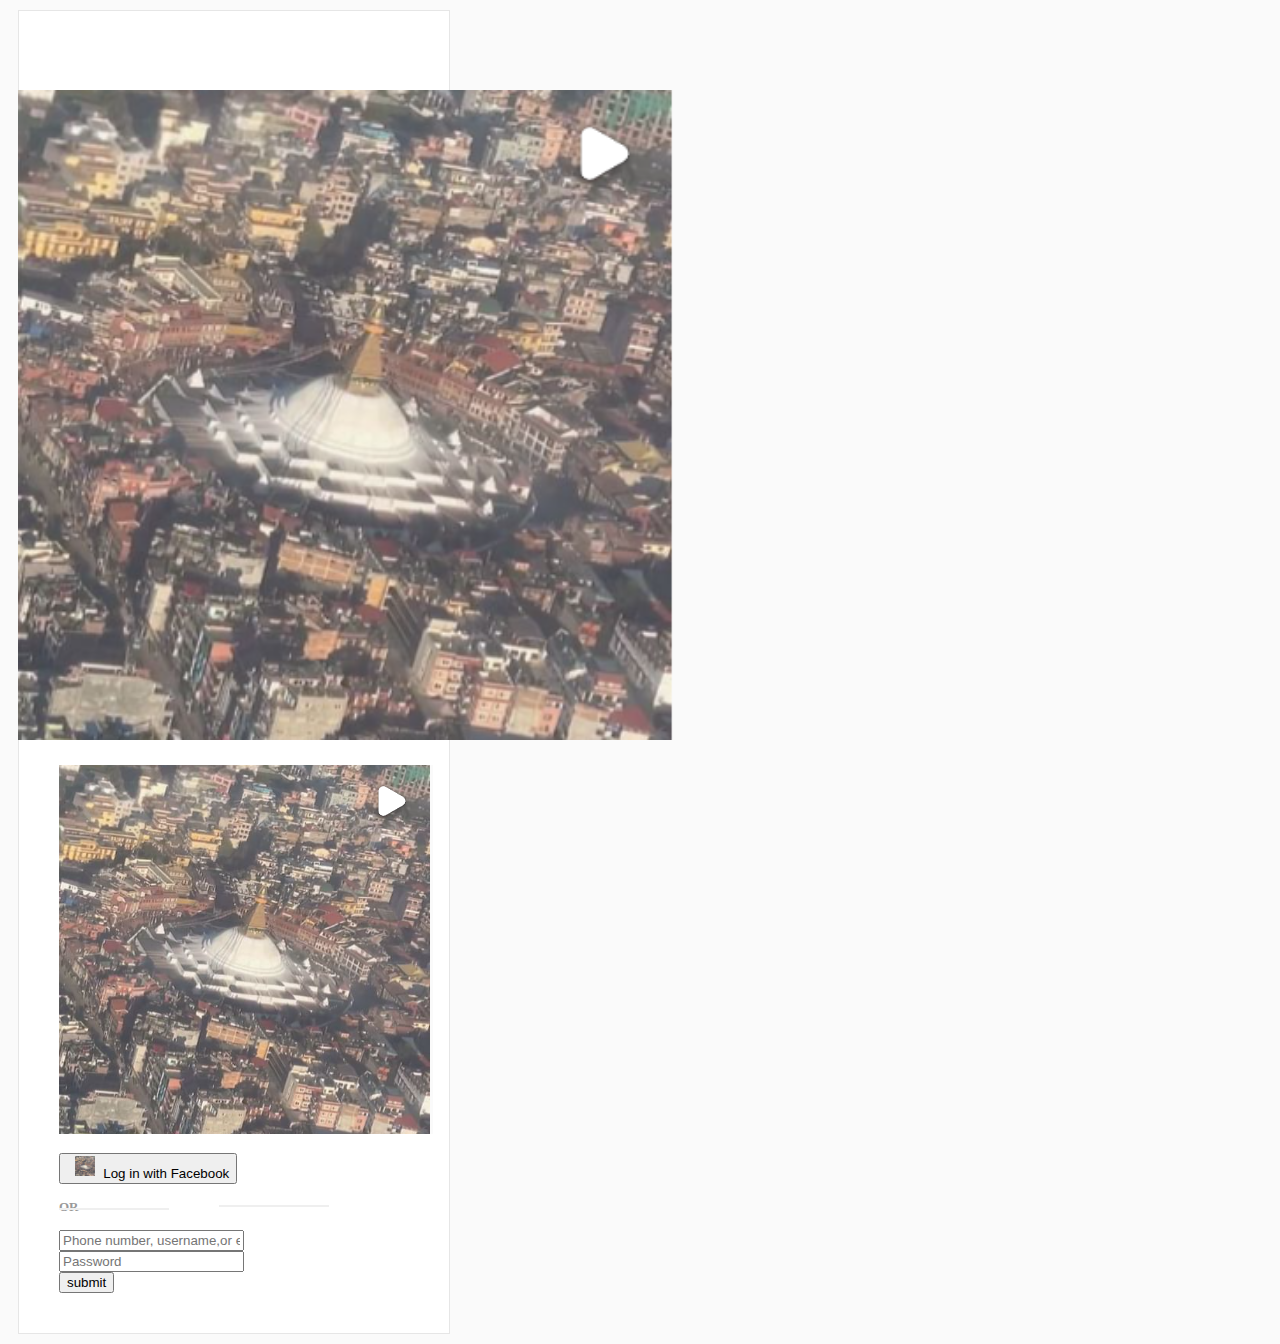
<file: instaclone/login.html>
<!DOCTYPE html>
<html>
<head>
	
	<title>Instagram</title>
	<link rel="icon" href="instagram-icon.png" type="image/gif" sizes="16*16">
	<link rel="stylesheet" type="text/css" href="login.css">
	<!-- CSS only -->
        <link href="https://cdn.jsdelivr.net/npm/bootstrap@5.2.2/dist/css/bootstrap.min.css" rel="stylesheet" integrity="sha384-Zenh87qX5JnK2Jl0vWa8Ck2rdkQ2Bzep5IDxbcnCeuOxjzrPF/et3URy9Bv1WTRi" crossorigin="anonymous">
	<!-- JavaScript Bundle with Popper -->
        <script src="https://cdn.jsdelivr.net/npm/bootstrap@5.2.2/dist/js/bootstrap.bundle.min.js" integrity="sha384-OERcA2EqjJCMA+/3y+gxIOqMEjwtxJY7qPCqsdltbNJuaOe923+mo//f6V8Qbsw3" crossorigin="anonymous">
        </script>
</head>
<body>
 <div class="container">
	<div class="row">
		<div class=" col-sm-6"> 
			<img src="img/2.png" class="phone-photo">
		</div>
		<div class="col-sm-6">
			<div class="right-column text-center">
			    <img src="img/2.png" class="instagram-logo">
			    <button type="submit" class="btn btn-primary btn-block"><img src="img/2.png">Log in with Facebook</button>
			    <p class="or">OR</p>
			    <form>
			    	<div class="form-group">
			    		<input type="email" name="" class="form-control" placeholder="Phone number, username,or email">
			    	</div>
			    	<div class="form-group">
			    		<input type="text" name="" class="form-control" placeholder="Password">
			    	</div>
                    <a href="home.html">
                        <button type="submit">submit</button>
                    </a>
			    	
			    </form>
		</div>
	</div>
</div>
	
</body>
</html>
</file>
<file: instaclone/login.css>
html {
	margin: 0;
	padding: 0;
}
.phone-photo {
	padding-top: 70px;
	height: 650px;
	float: left;
	margin: 10px;
}

body{
	background-color: #fafafa!important;
}
.container {
	margin-top: 5px;
}
.right-column {
	background:#ffffff;
	border: 1px solid #e6e6e6;
	width: 350px;
	margin: 10px;
	padding: 40px;
}
.instagram-logo {
	margin: 15px auto;
}
button img { 
	height: 20px !important;
	padding: 0 8px 2px;
}
.or {
	font-size: 13px !important;
	color: #999;
	font-weight: 600;
}
.or::before {
	content: '';
	background: #efefef;
	display:  block;
	height: 2px;
	width: 110px;
	position: relative;
	top: 11px;
}
.or::after {
	content: '';
	background: #efefef;
	display:  block;
	height: 2px;
	width: 110px;
	position: relative;
	bottom: 10px;
	left: 160px;
}
</file>
